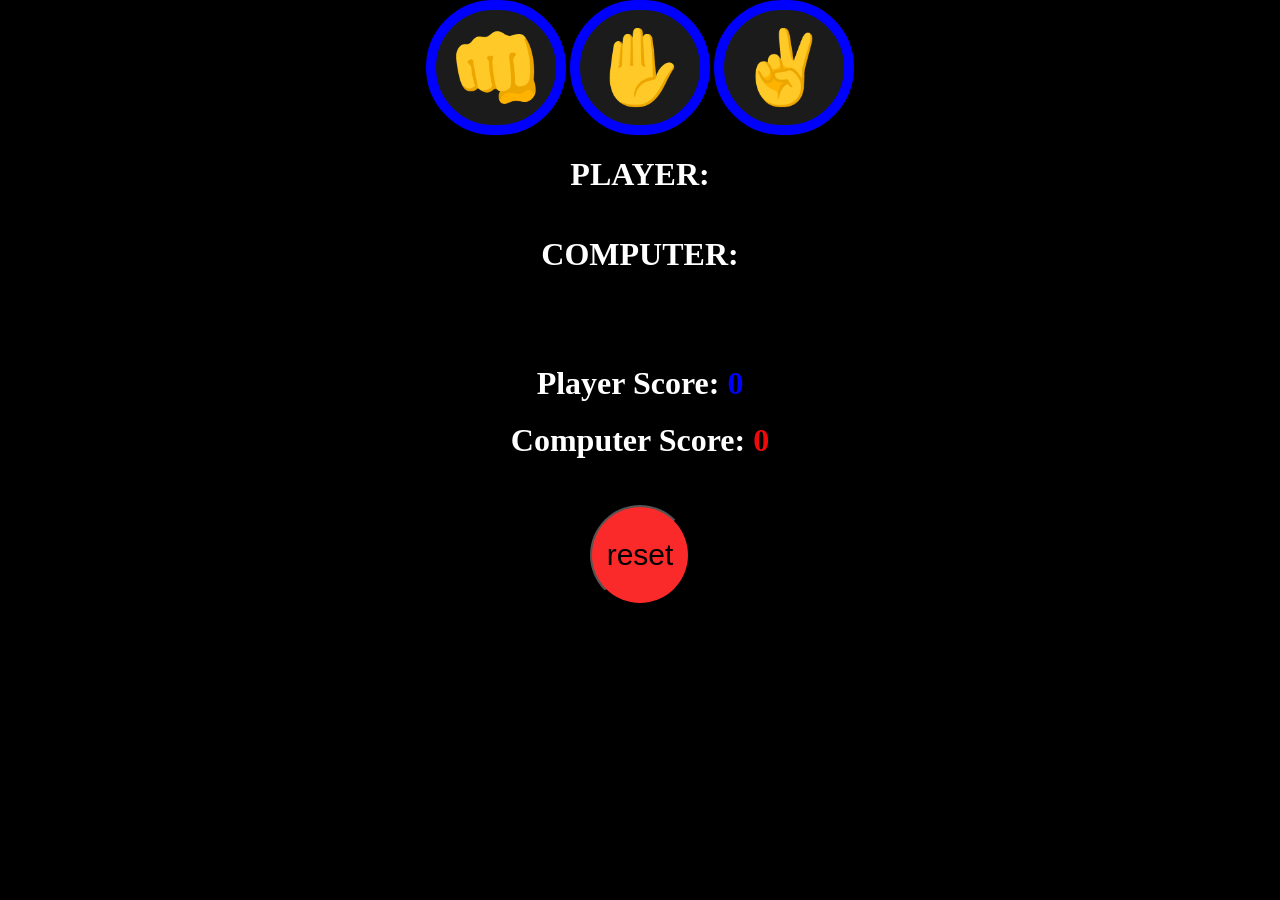
<file: exercise/index1.html>
<!DOCTYPE html>
<html lang="en">
<head>
    <meta charset="UTF-8">
    <title>ROCK-PAPER-SCISSOR</title>
    <link rel="stylesheet" href="index1.css">
</head>
<body>
<div id="choice">
<button onclick="playGame('rock')" >👊</button>
<button onclick="playGame('paper')" >✋</button>
<button onclick="playGame('scissor')" >✌️</button>
</div>
<h1 id="playerDisplay">PLAYER: </h1>
<h1 id="computerDisplay">COMPUTER: </h1>

<h1 id="result"></h1>

<div class="scoreDisplay">
    Player Score:
    <span id="playerScoreDisplay">0</span>
</div>

<div class="scoreDisplay">
    Computer Score:
    <span id="computerScoreDisplay">0</span>
</div>

<div id="comChoice">
</div>
<br><br> 
<button id="resetbtn" >reset</button>
<script src="index1.js"></script>

</body>

</html>
</file>
<file: exercise/index1.css>
#choice button{
    padding-top: 40px;
    font-size: 72px;
    background-color: rgb(27, 27, 27);
    border:solid;
    border-color: blue;
    border-width: 10px;
    box-shadow: yellow;
    border-radius: 300px;
    padding: 15px;
  
}
.buttonbtn{
    font-size: 73px;
   background-color: white; 
}
.rockbtn , .paperbtn , .scissorbtn{
    
    font-size: 72px;
    text-align: center;
width: 130px;   
height: 130px;
align-items: center;
    border:solid;
    border-color: rgb(255, 0, 0);
    border-width: 10px;
    background-color: rgb(239, 234, 234);
    box-shadow: yellow;
    border-radius: 100px;
   
}
.scissorbtn button, .rockbtn button , .paperbtn button{
    font-size: 72px;
    border:none;
    background: none;
    padding-top: 10px;
}

#choice button:hover{
    background-color: hsl(0, 1%, 53%);
    font-size: 72.7px;


}
body{
    background-color: black;
    color: rgb(255, 255, 255);
    display: flex;
    font-weight: bolder;
    margin: 0;
    flex-direction: column;
    align-items: center;
}
#playerDisplay , #computerDisplay{
font-size: 2rem;
}
#result {
font-size: 4rem;
margin: 30px 0;

}
.scoreDisplay{
    font-size: 2rem;
    margin: 10px 0;

}
#playerScoreDisplay{
color: blue;
}
#computerScoreDisplay{
    color: rgba(245, 10, 10, 0.977);
}
.greenColor{
  color: rgb(33, 253, 33) 
}
.redColor{
    color: rgba(245, 10, 10, 0.977);
}

#resetbtn{
  
font-size: large;
background-color: rgb(251, 42, 42);
border-radius: 100px;
font-size: 30px;
    text-align: center;
width: 100px;   
height: 100px;
align-items: center;

}
#resetbtn button{
    padding-bottom: 800px;
}
</file>
